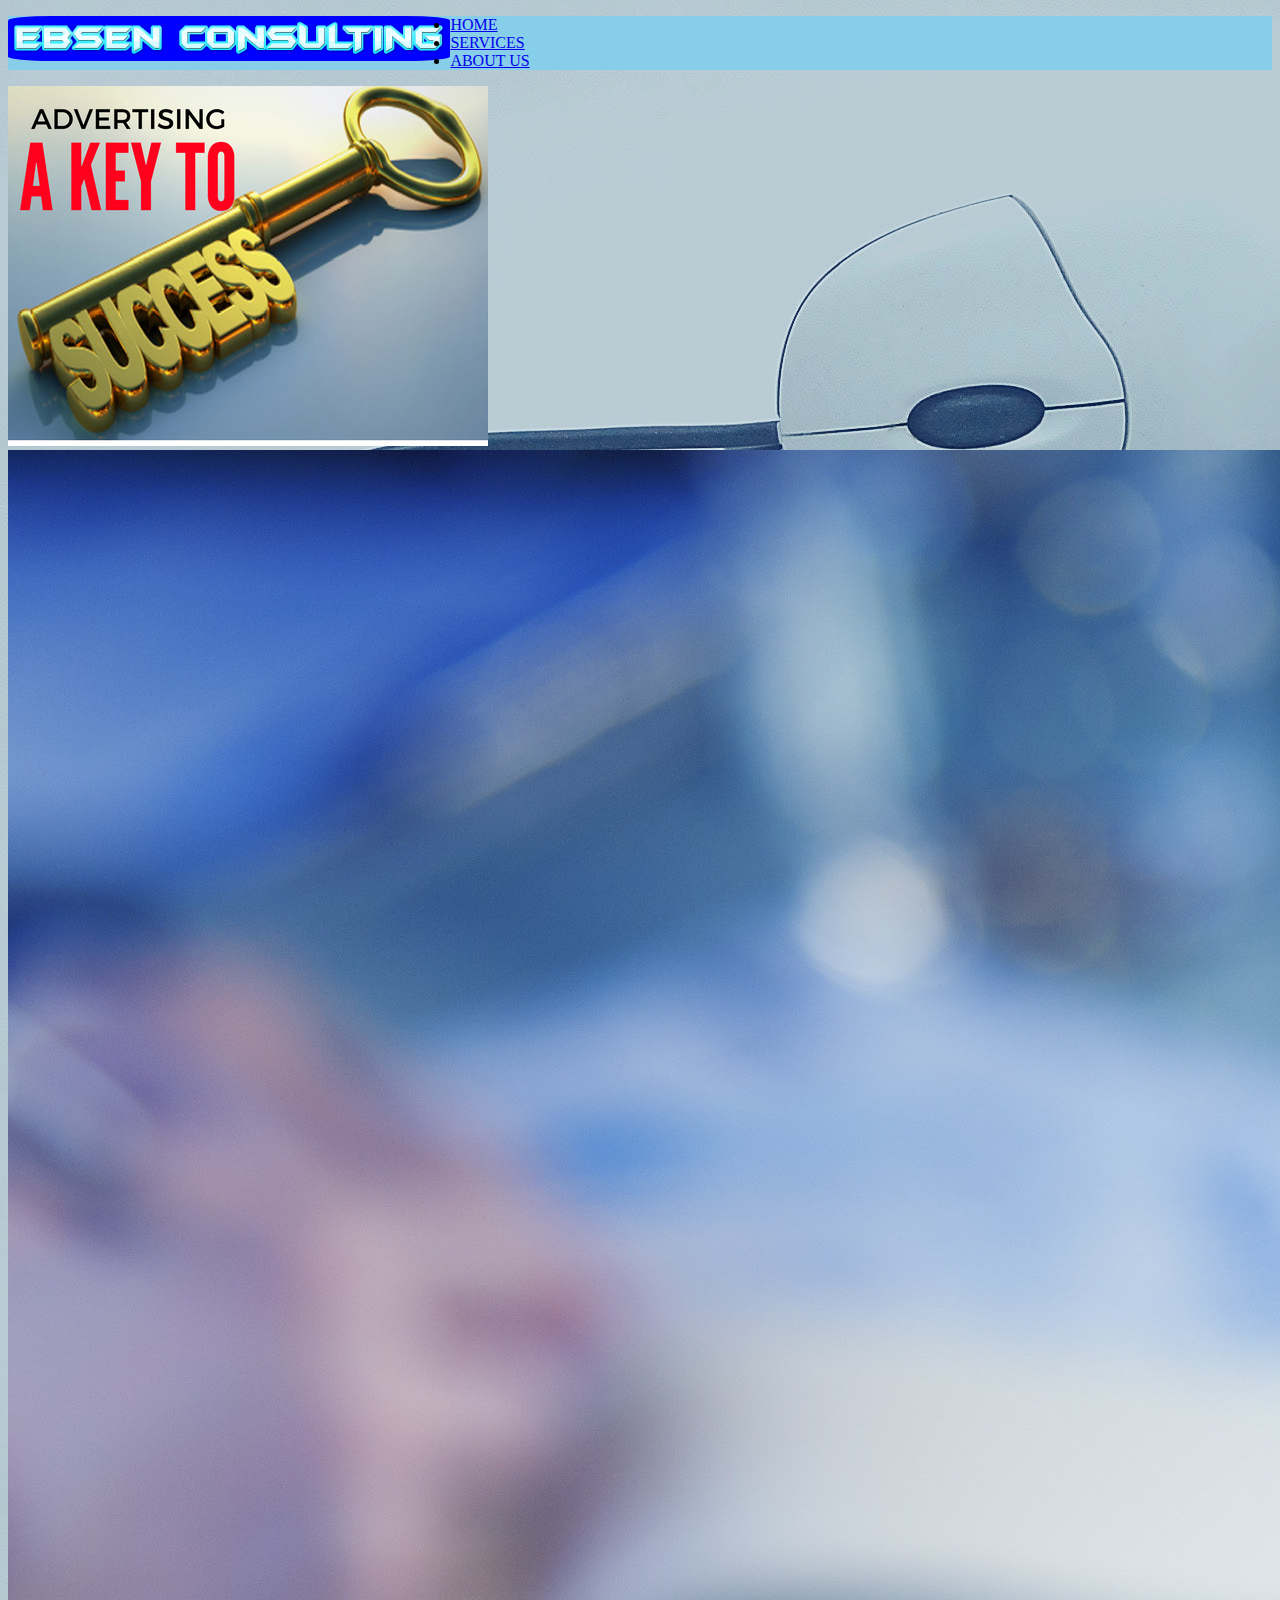
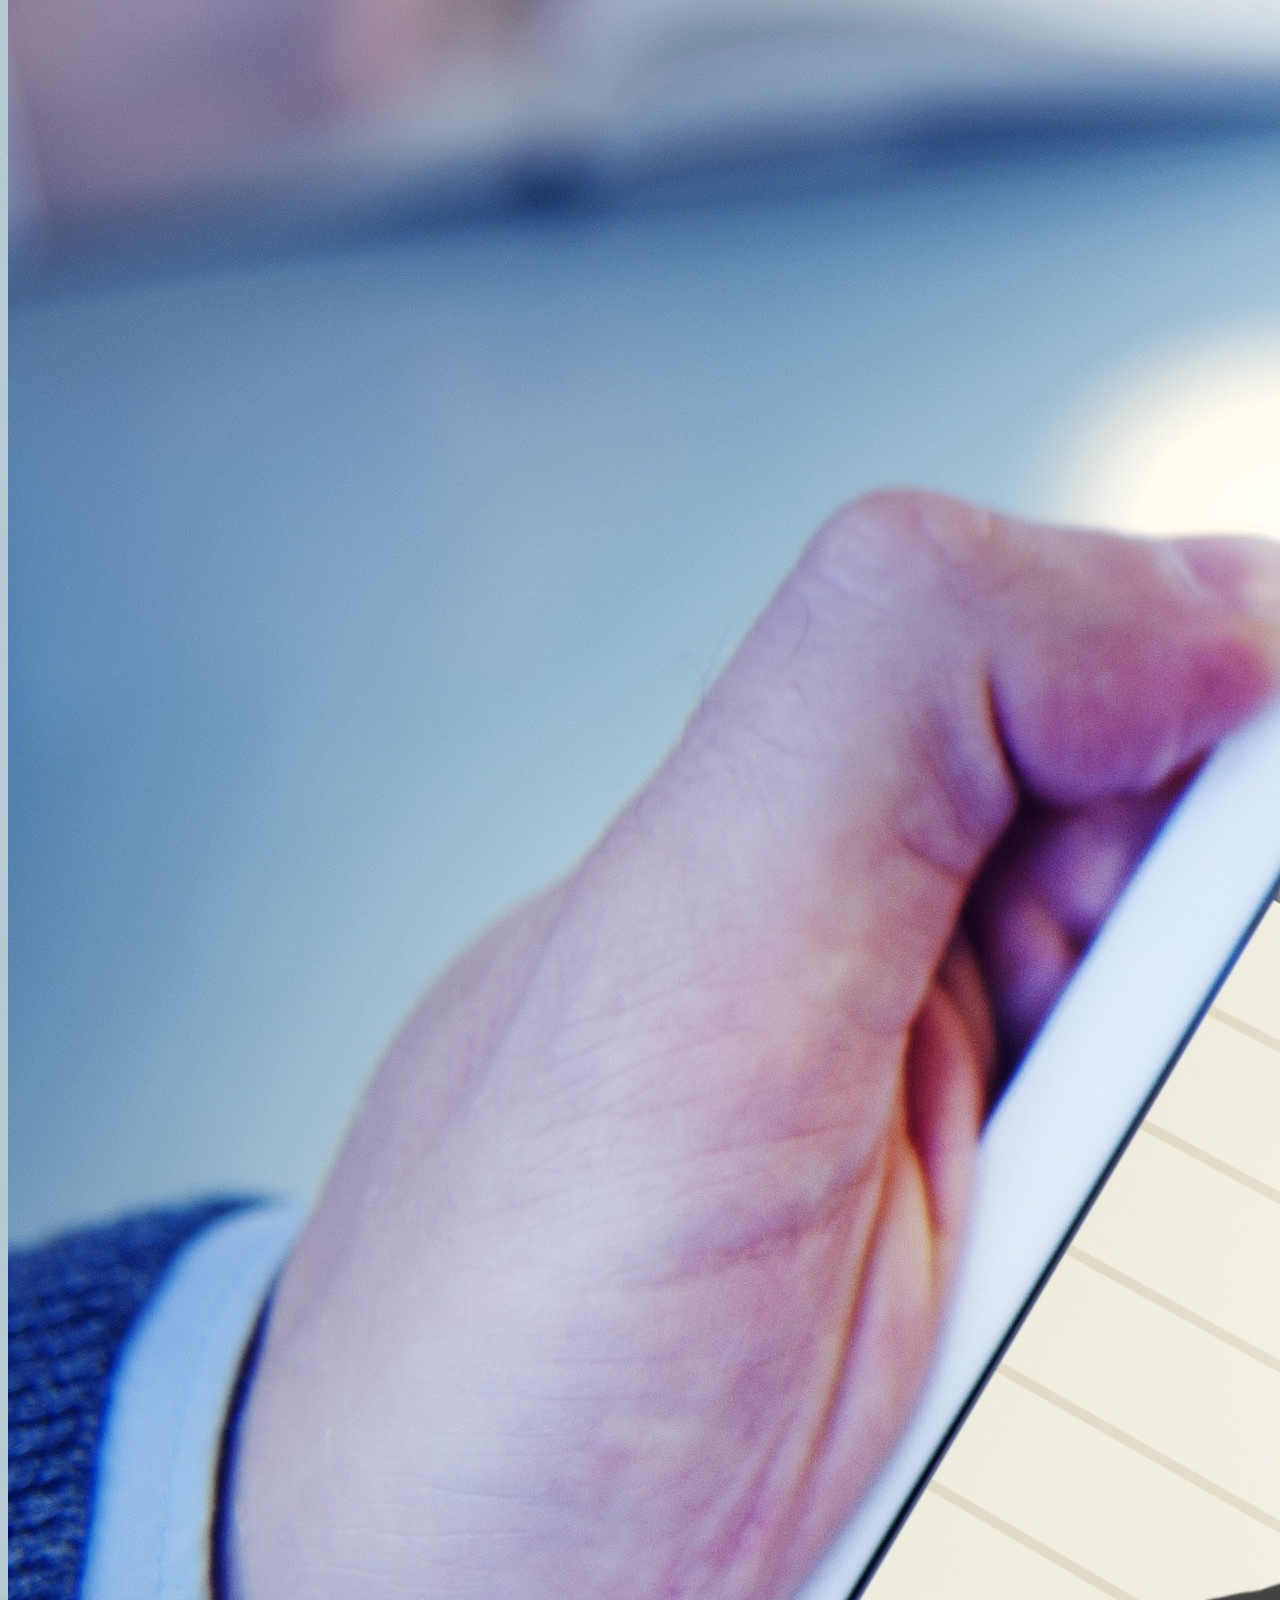
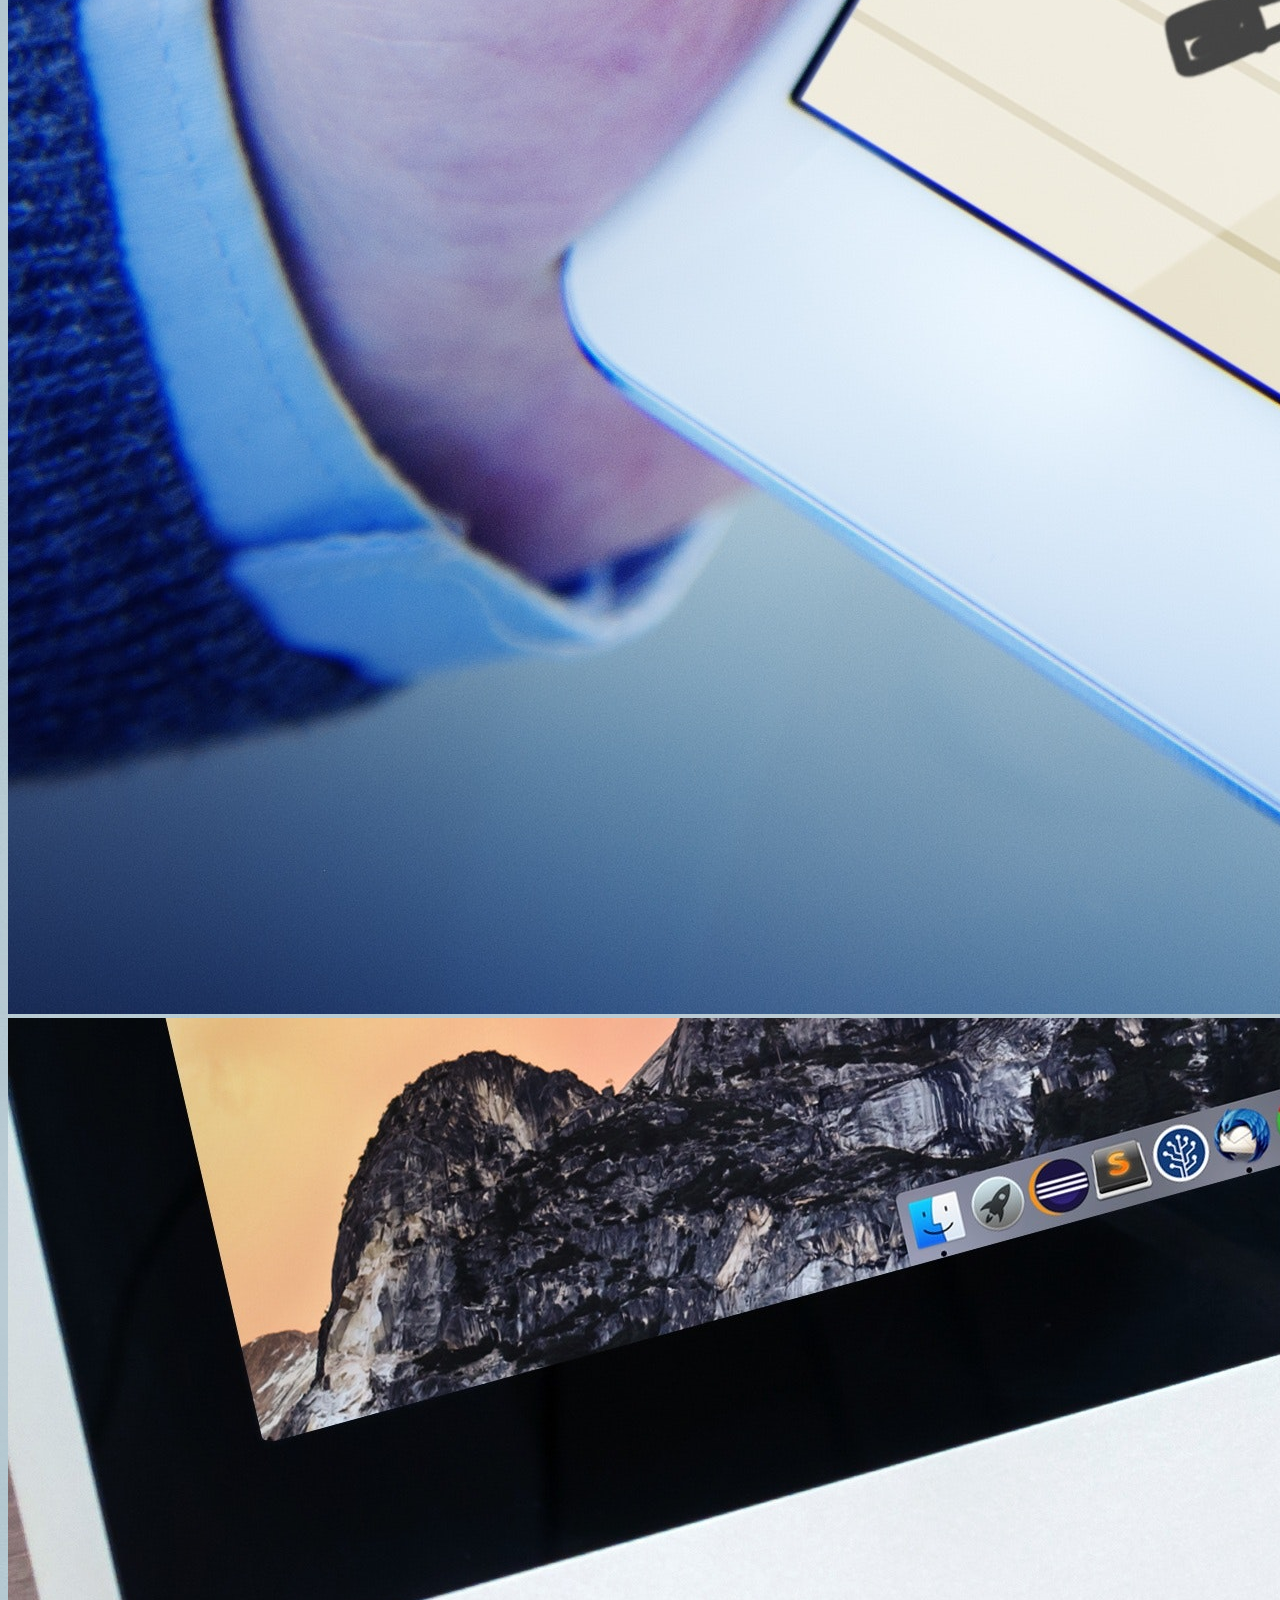
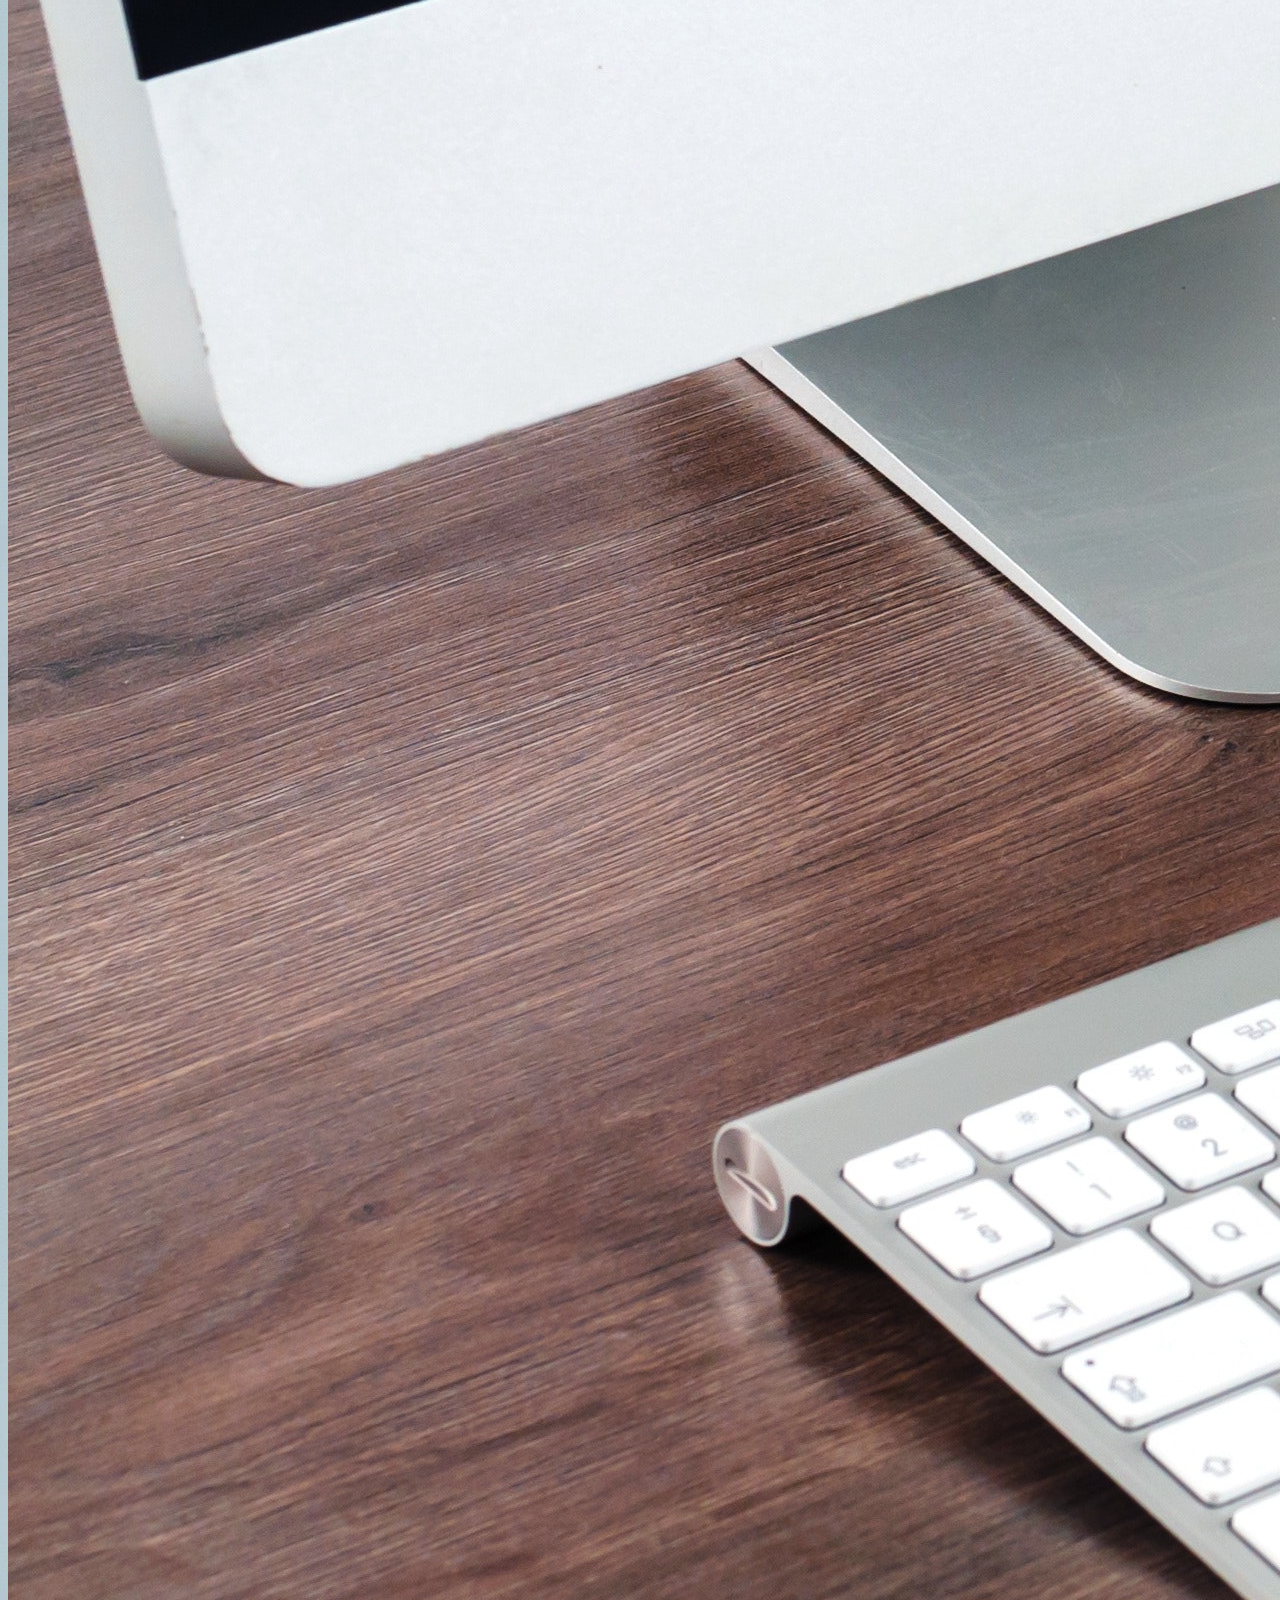
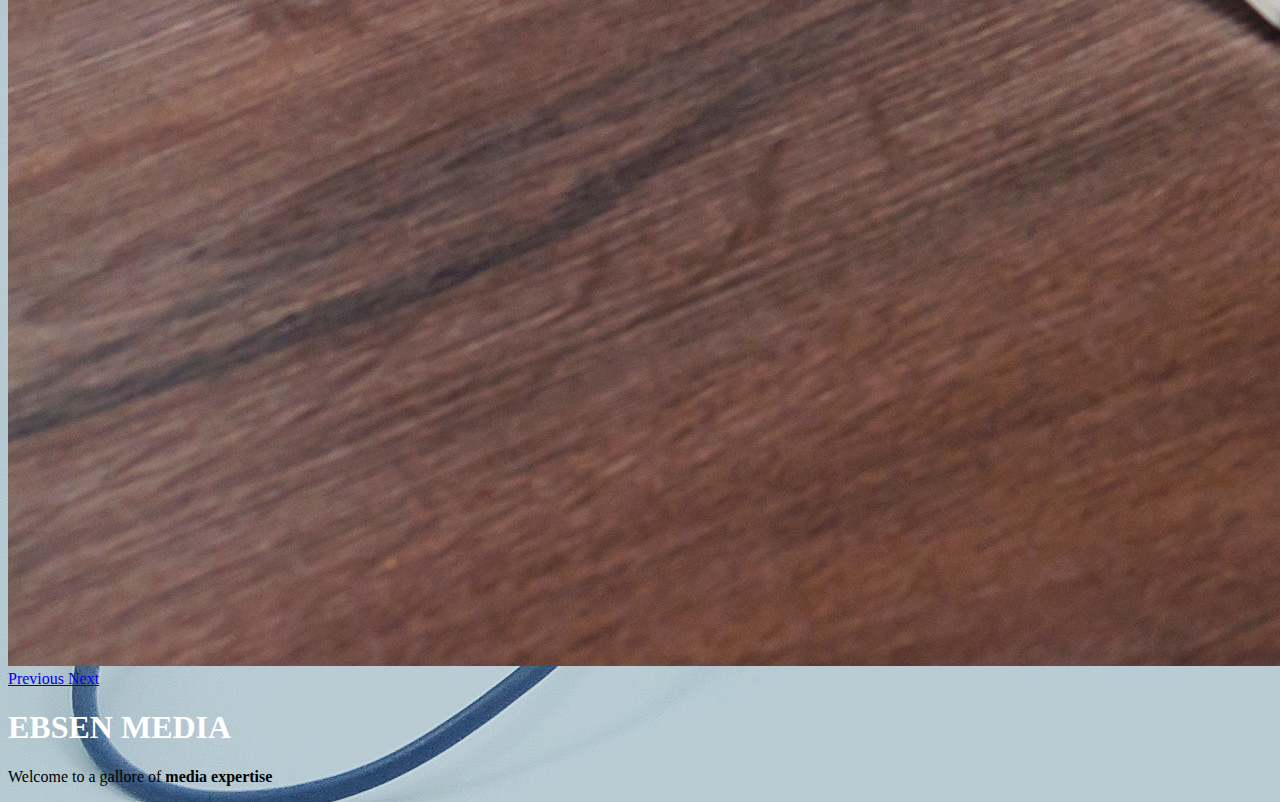
<file: index.html>
<!doctype html>
<html lang="en">
  <head>
    <title>EBSEN</title>
    <!-- Required meta tags -->
    <meta charset="utf-8">
    <meta name="viewport" content="width=device-width, initial-scale=1, shrink-to-fit=no">

    <!-- Bootstrap CSS -->
    <link rel="stylesheet" href="https://maxcdn.bootstrapcdn.com/bootstrap/4.0.0-beta.2/css/bootstrap.min.css" integrity="sha384-PsH8R72JQ3SOdhVi3uxftmaW6Vc51MKb0q5P2rRUpPvrszuE4W1povHYgTpBfshb" crossorigin="anonymous">
    <link rel="stylesheet" href="ebsen.css">  
  </head>
  <body>
    
      
      <!--NAV-->
      <div class="main-nav">
      <img class="banner" src="banner02.png">
      <ul class="nav nav-pills justify-content-end">
  <li class="nav-item">
    <a class="nav-link active" href="index.html">HOME</a>
  </li>
  <li class="nav-item">
    <a class="nav-link" href="services.html">SERVICES</a>
  </li>
  <li class="nav-item">
    <a class="nav-link" href="about.html">ABOUT US</a>
  </li>
    </div>      
  
</ul>
  
    <div class="container">
        <div class="row">
            <div class="col-sm">
                 
    <div id="carouselExampleControls" class="carousel slide" data-ride="carousel">
  <div class="carousel-inner">
    <div class="carousel-item active">
      <img class="d-block w-100" src="Advertising - A key to success.png" alt="First slide">
    </div>
    <div class="carousel-item">
      <img class="d-block w-100" src="business-close-up-commerce-266176.jpg" alt="Second slide">
    </div>
    <div class="carousel-item">
      <img class="d-block w-100" src="caorusel-6.jpg" alt="Third slide">
    </div>
  </div>
  <a class="carousel-control-prev" href="#carouselExampleControls" role="button" data-slide="prev">
    <span class="carousel-control-prev-icon" aria-hidden="true"></span>
    <span class="sr-only">Previous</span>
  </a>
  <a class="carousel-control-next" href="#carouselExampleControls" role="button" data-slide="next">
    <span class="carousel-control-next-icon" aria-hidden="true"></span>
    <span class="sr-only">Next</span>
  </a>
</div>
            </div>
            
        </div>
       <div class="row"> 
        <h1 class="h1heading-1 justify-content-end">EBSEN MEDIA</h1>
      <p class="welcome justify-content-end">Welcome to a gallore of <strong>media expertise</strong></p>
        </div>
    </div>
    
    
    

    <!-- Optional JavaScript -->
    <!-- jQuery first, then Popper.js, then Bootstrap JS -->
    <script src="https://code.jquery.com/jquery-3.2.1.slim.min.js" integrity="sha384-KJ3o2DKtIkvYIK3UENzmM7KCkRr/rE9/Qpg6aAZGJwFDMVNA/GpGFF93hXpG5KkN" crossorigin="anonymous"></script>
    <script src="https://cdnjs.cloudflare.com/ajax/libs/popper.js/1.12.3/umd/popper.min.js" integrity="sha384-vFJXuSJphROIrBnz7yo7oB41mKfc8JzQZiCq4NCceLEaO4IHwicKwpJf9c9IpFgh" crossorigin="anonymous"></script>
    <script src="https://maxcdn.bootstrapcdn.com/bootstrap/4.0.0-beta.2/js/bootstrap.min.js" integrity="sha384-alpBpkh1PFOepccYVYDB4do5UnbKysX5WZXm3XxPqe5iKTfUKjNkCk9SaVuEZflJ" crossorigin="anonymous"></script>
  </body>
</html>
</file>
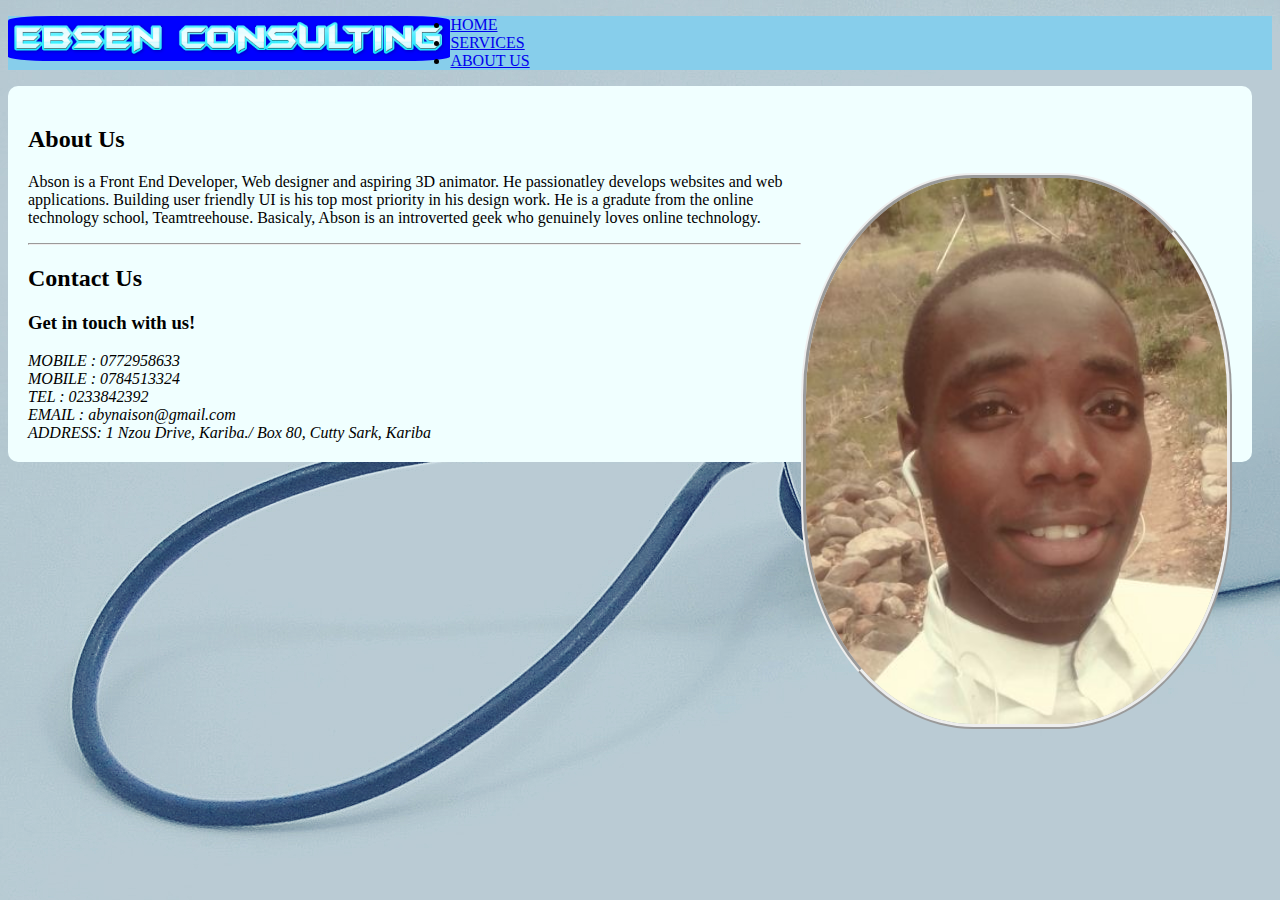
<file: about.html>
<!doctype html>
<html lang="en">
  <head>
    <title>ABOUT US</title>
    <!-- Required meta tags -->
    <meta charset="utf-8">
    <meta name="viewport" content="width=device-width, initial-scale=1, shrink-to-fit=no">

    <!-- Bootstrap CSS -->
    <link rel="stylesheet" href="https://maxcdn.bootstrapcdn.com/bootstrap/4.0.0-beta.2/css/bootstrap.min.css" integrity="sha384-PsH8R72JQ3SOdhVi3uxftmaW6Vc51MKb0q5P2rRUpPvrszuE4W1povHYgTpBfshb" crossorigin="anonymous">
    <link rel="stylesheet" href="ebsen.css">  
  </head>
  <body>
      
       <!--NAV-->
<div class="main-nav">
      <img class="banner" src="banner02.png">
      <ul class="nav nav-pills justify-content-end">
  <li class="nav-item">
    <a class="nav-link active" href="index.html">HOME</a>
  </li>
  <li class="nav-item">
    <a class="nav-link" href="services.html">SERVICES</a>
  </li>
  <li class="nav-item">
    <a class="nav-link" href="about.html">ABOUT US</a>
  </li>
  
</ul>
</div>      
  
  
    <div class="container">
        <div class="row">
            <div class="col-7-sm">
                <div id="pill-para">
                    
                    <div>
          
        <h2 class="h2">About Us</h2>
        <img class="img-bd fluid" src="bd.jpg" alt="">
          <p>Abson is a Front End Developer, Web designer and aspiring 3D animator. He passionatley develops websites and web applications. Building user friendly UI is his top most priority in his design work. He is a gradute from the online technology school, Teamtreehouse. Basicaly, Abson is an introverted geek who genuinely loves online technology.</p>
          <hr>
        </div>  

          <h2 class="h2">Contact Us</h2>
          <h3 class="h3">Get in touch with us!</h3>

          <aside class="address">
          <address>MOBILE : 0772958633</address>
          <address>MOBILE : 0784513324</address>
          <address>TEL    : 0233842392</address>
          <address>EMAIL  : abynaison@gmail.com</address>
          <address>ADDRESS: 1 Nzou Drive, Kariba./ Box 80, Cutty Sark, Kariba</address>
                </div>    
            </div>
            
            
        </div>
    </div>
    
    
    

    <!-- Optional JavaScript -->
    <!-- jQuery first, then Popper.js, then Bootstrap JS -->
    <script src="https://code.jquery.com/jquery-3.2.1.slim.min.js" integrity="sha384-KJ3o2DKtIkvYIK3UENzmM7KCkRr/rE9/Qpg6aAZGJwFDMVNA/GpGFF93hXpG5KkN" crossorigin="anonymous"></script>
    <script src="https://cdnjs.cloudflare.com/ajax/libs/popper.js/1.12.3/umd/popper.min.js" integrity="sha384-vFJXuSJphROIrBnz7yo7oB41mKfc8JzQZiCq4NCceLEaO4IHwicKwpJf9c9IpFgh" crossorigin="anonymous"></script>
    <script src="https://maxcdn.bootstrapcdn.com/bootstrap/4.0.0-beta.2/js/bootstrap.min.js" integrity="sha384-alpBpkh1PFOepccYVYDB4do5UnbKysX5WZXm3XxPqe5iKTfUKjNkCk9SaVuEZflJ" crossorigin="anonymous"></script>
  </body>
</html>
</file>
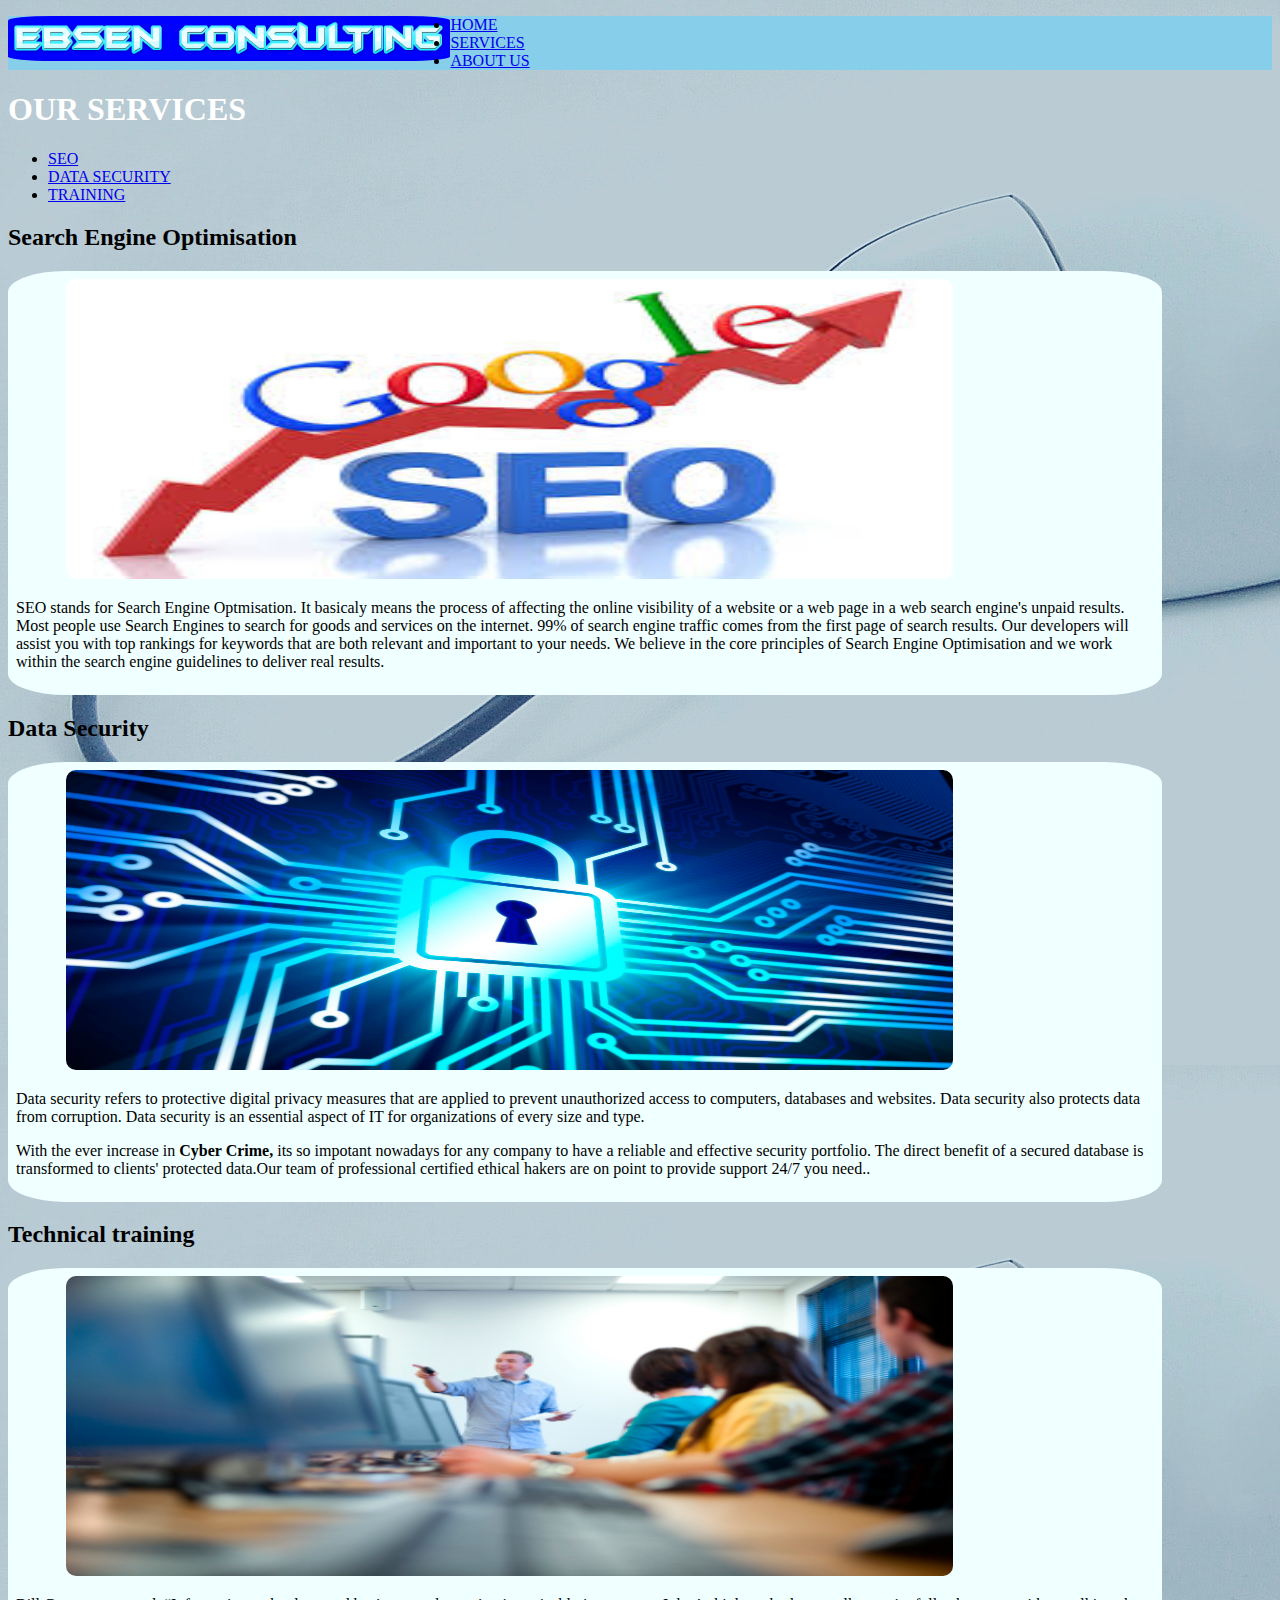
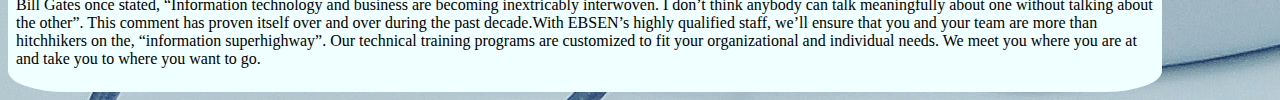
<file: services.html>
<!doctype html>
<html lang="en">
  <head>
    <title>SERVICES</title>
    <!-- Required meta tags -->
    <meta charset="utf-8">
    <meta name="viewport" content="width=device-width, initial-scale=1, shrink-to-fit=no">

    <!-- Bootstrap CSS -->
    <link rel="stylesheet" href="https://maxcdn.bootstrapcdn.com/bootstrap/4.0.0-beta.2/css/bootstrap.min.css" integrity="sha384-PsH8R72JQ3SOdhVi3uxftmaW6Vc51MKb0q5P2rRUpPvrszuE4W1povHYgTpBfshb" crossorigin="anonymous">
    <link rel="stylesheet" href="ebsen.css">  
  </head>
  <body>
      
       <!--NAV-->
<div class="main-nav col-sm">
      <img class="banner" src="banner02.png">
      <ul class="nav nav-pills justify-content-end">
  <li class="nav-item">
    <a class="nav-link active" href="index.html">HOME</a>
  </li>
  <li class="nav-item">
    <a class="nav-link" href="services.html">SERVICES</a>
  </li>
  <li class="nav-item">
    <a class="nav-link" href="about.html">ABOUT US</a>
  </li>
  
</ul>
</div>          
  
  
    <div class="container">
        <div class="row">
            <div class="col-sm">
                 <h1 class="h1heading-1">OUR SERVICES</h1>
      
            </div>
            <div class="col-6-sm justify-content-center">
                
                <!--Tab Plug In With Pills-->
  <ul class="nav nav-pills mb-3" id="pills-tab" role="tablist">
  <li class="nav-item">
    <a class="nav-link active" id="pills-home-tab" data-toggle="pill" href="#pills-home" role="tab" aria-controls="pills-home" aria-selected="true">SEO</a>
  </li>
  <li class="nav-item">
    <a class="nav-link" id="pills-profile-tab" data-toggle="pill" href="#pills-profile" role="tab" aria-controls="pills-profile" aria-selected="false">DATA SECURITY</a>
  </li>
  <li class="nav-item">
    <a class="nav-link" id="pills-contact-tab" data-toggle="pill" href="#pills-contact" role="tab" aria-controls="pills-contact" aria-selected="false">TRAINING</a>
  </li>
</ul>
<div class="tab-content" id="pills-tabContent">
  <div class="tab-pane fade show active" id="pills-home" role="tabpanel" aria-labelledby="pills-home-tab"><h2 class="h2">Search Engine Optimisation</h2>
       
            <div class="pill-para">
            <img id="img" src="seo.jpg" alt="SEO"></a>    
          <p>SEO stands for Search Engine Optmisation. It basicaly means the process of affecting the online visibility of a website or a web page in a web search engine's unpaid results. Most people use Search Engines to search for goods and services on the internet. 99% of search engine traffic comes from the first page of search results. Our developers will assist you with top rankings for keywords that are both relevant and important to your needs. We believe in the core principles of Search Engine Optimisation and we work within the search engine guidelines to deliver real results.</p></div>
            </div>    
                
  <div class="tab-pane fade" id="pills-profile" role="tabpanel" aria-labelledby="pills-profile-tab"><h2 class="h2">Data Security</h2>
       
            <div class="pill-para">    
            <img id="img" src="Data-security-in-small-business.jpg" alt="Data-security">    
          <p>Data security refers to protective digital privacy measures that are applied to prevent unauthorized access to computers, databases and websites. Data security also protects data from corruption. Data security is an essential aspect of IT for organizations of every size and type.</p>
          <p>With the ever increase in <strong>Cyber Crime, </strong>its so impotant nowadays for any company to have a reliable and effective security portfolio. The direct benefit of a secured database is transformed to clients' protected data.Our team of professional certified ethical hakers are on point to provide support 24/7 you need..</p></div>
            </div>
            
  <div class="tab-pane fade" id="pills-contact" role="tabpanel" aria-labelledby="pills-contact-tab"><h2 class="h2">Technical training</h2>
       
            <div class="pill-para">
            <img id="img" src="technical-training.png" alt="technical-training">    
          <p>Bill Gates once stated, “Information technology and business are becoming inextricably interwoven.  I don’t think anybody can talk meaningfully about one without talking about the other”.  This comment has proven itself over and over during the past decade.With EBSEN’s highly qualified staff, we’ll ensure that you and your team are more than hitchhikers on the, “information superhighway”. Our technical training programs are customized to fit your organizational and individual needs.  We meet you where you are at and take you to where you want to go.</p></div>
        </div>
</div>
    
            </div>
            
        </div>
    </div>
    
    
    

    <!-- Optional JavaScript -->
    <!-- jQuery first, then Popper.js, then Bootstrap JS -->
    <script src="https://code.jquery.com/jquery-3.2.1.slim.min.js" integrity="sha384-KJ3o2DKtIkvYIK3UENzmM7KCkRr/rE9/Qpg6aAZGJwFDMVNA/GpGFF93hXpG5KkN" crossorigin="anonymous"></script>
    <script src="https://cdnjs.cloudflare.com/ajax/libs/popper.js/1.12.3/umd/popper.min.js" integrity="sha384-vFJXuSJphROIrBnz7yo7oB41mKfc8JzQZiCq4NCceLEaO4IHwicKwpJf9c9IpFgh" crossorigin="anonymous"></script>
    <script src="https://maxcdn.bootstrapcdn.com/bootstrap/4.0.0-beta.2/js/bootstrap.min.js" integrity="sha384-alpBpkh1PFOepccYVYDB4do5UnbKysX5WZXm3XxPqe5iKTfUKjNkCk9SaVuEZflJ" crossorigin="anonymous"></script>
  </body>
</html>
</file>
<file: ebsen.css>
/*body styles*/

body {
	background-image:url("landing.png");    
}

.carousel-item {
    
    width: 65%;
    border-radius: 12%;
    height: 45%;
}

/*Main nav styles*/

.banner { 
    border-radius: 10%;
	width: 35%;
	height: 45px;
    float: left;
}

.main-nav {
    background-color: skyblue;
}

.nav-item:hover{
	background-color: azure;
}

.h1heading-1 {
    color: white;
}

/*body styles*/

/*Pills w drop downs-paragraph*/
.pill-para {                                /*container style for each service*/
    background-color: azure;
    border-radius: 5%;
    padding: 8px;
    margin-right: 30%;
    width: 90%;
}

#pill-para {
    background-color: azure;
    border-radius: 10px;
    padding: 20px;
    margin-right: 20px;
    
    
}

#img {
    
    width: 78%;
    height: 300px;
    border-radius: 10px;
    margin-left: 50px;
}



/*ABOUT PAGE*/
/*about me--img*/
.img-bd {
	float: right;
	border-radius: 40%;
	width: 35%;
	border-width: 5px;
	border-style: ridge;
}
</file>
